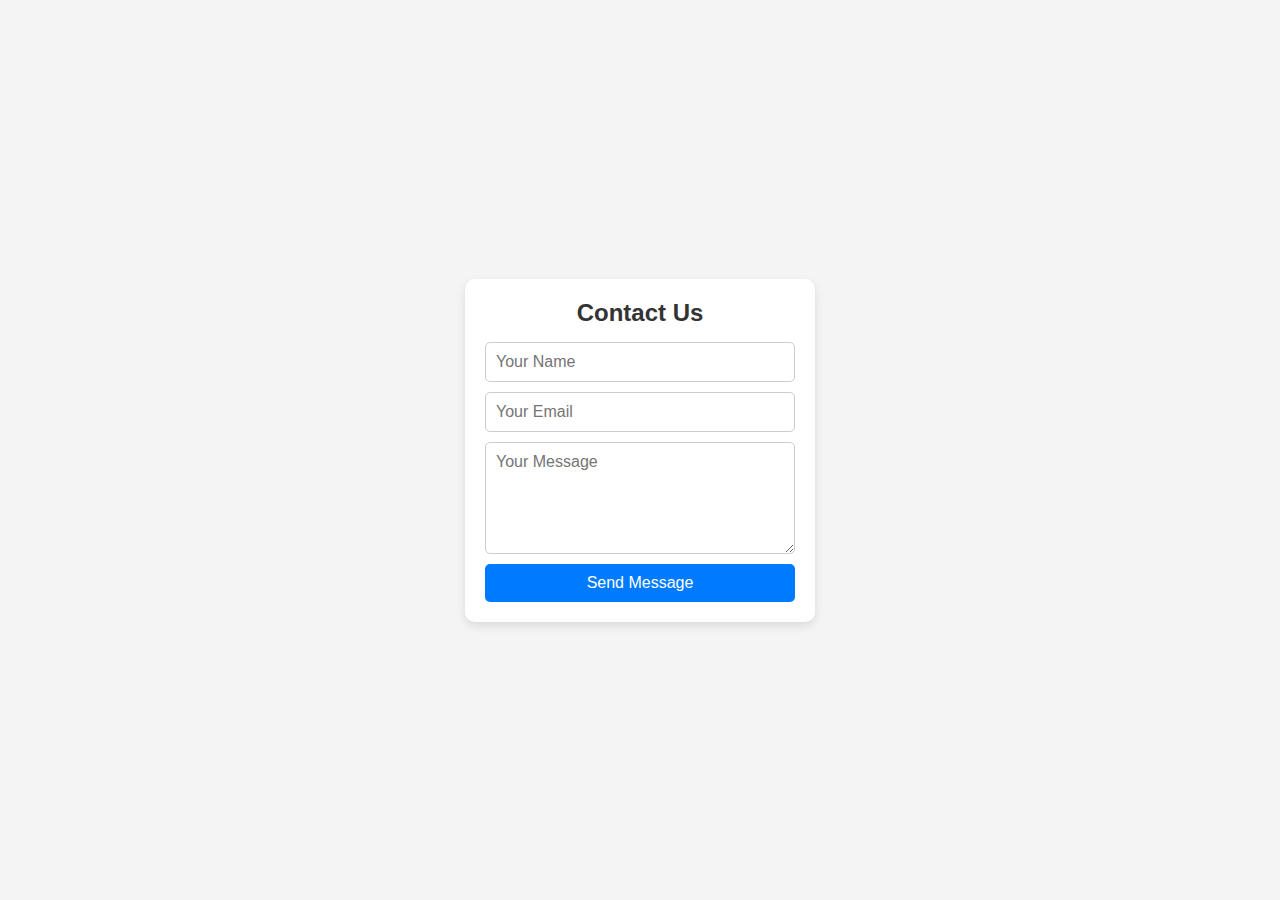
<file: index.html>
<!DOCTYPE html>
<html lang="en">
<head>
    <meta charset="UTF-8">
    <meta name="viewport" content="width=device-width, initial-scale=1.0">
    <title>Contact Us</title>
    <link rel="stylesheet" href="styles.css">
</head>
<body>
    <div class="container">
        <h2>Contact Us</h2>
        <form action="https://formsubmit.co/el/wefese" method="POST">
            <input type="text" name="name" placeholder="Your Name" required>
            <input type="email" name="email" placeholder="Your Email" required>
            <textarea name="message" placeholder="Your Message" rows="5" required></textarea>
            
            <!-- Hidden Fields -->
            <input type="hidden" name="_subject" value="New Contact Form Submission!">
            <input type="hidden" name="_captcha" value="false"> <!-- Disables Captcha -->
            <input type="hidden" name="_next" value="thank-you.html"> <!-- Redirect after submission -->

            <button type="submit">Send Message</button>
        </form>
    </div>
</body>
</html>
</file>
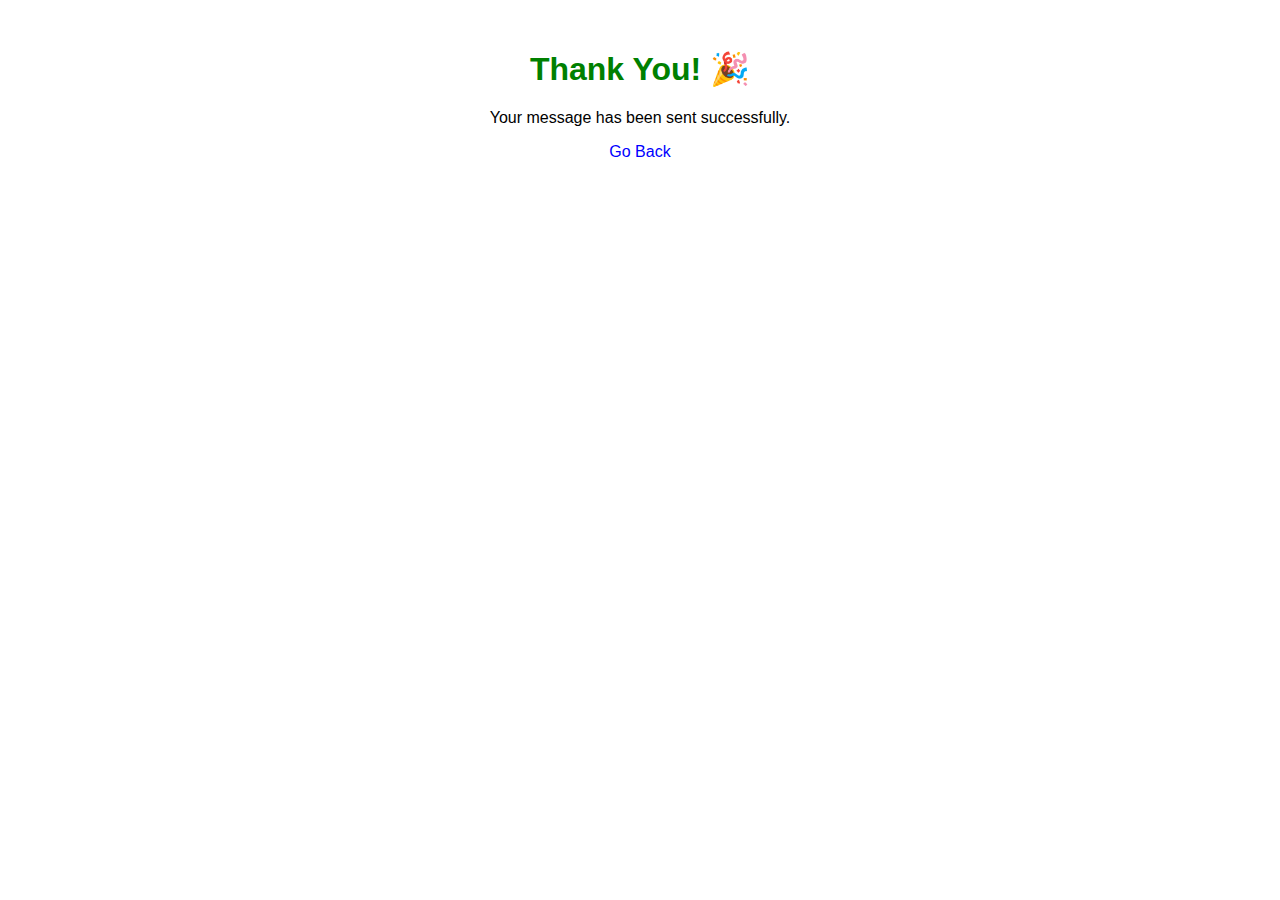
<file: thank-you.html>
<!DOCTYPE html>
<html lang="en">
<head>
    <meta charset="UTF-8">
    <meta name="viewport" content="width=device-width, initial-scale=1.0">
    <title>Thank You!</title>
    <style>
        body {
            text-align: center;
            font-family: Arial, sans-serif;
            margin-top: 50px;
        }
        h1 { color: green; }
        a { text-decoration: none; color: blue; }
    </style>
</head>
<body>
    <h1>Thank You! 🎉</h1>
    <p>Your message has been sent successfully.</p>
    <a href="index.html">Go Back</a>
</body>
</html>
</file>
<file: styles.css>
* {
    margin: 0;
    padding: 0;
    box-sizing: border-box;
    font-family: Arial, sans-serif;
}

body {
    display: flex;
    justify-content: center;
    align-items: center;
    height: 100vh;
    background: #f4f4f4;
}

.container {
    background: white;
    padding: 20px;
    width: 350px;
    border-radius: 10px;
    box-shadow: 0px 4px 10px rgba(0, 0, 0, 0.1);
    text-align: center;
}

h2 {
    margin-bottom: 15px;
    color: #333;
}

form {
    display: flex;
    flex-direction: column;
    gap: 10px;
}

input, textarea {
    width: 100%;
    padding: 10px;
    border: 1px solid #ccc;
    border-radius: 5px;
    font-size: 16px;
}

button {
    background: #007BFF;
    color: white;
    padding: 10px;
    border: none;
    border-radius: 5px;
    cursor: pointer;
    font-size: 16px;
}

button:hover {
    background: #0056b3;
}
</file>
